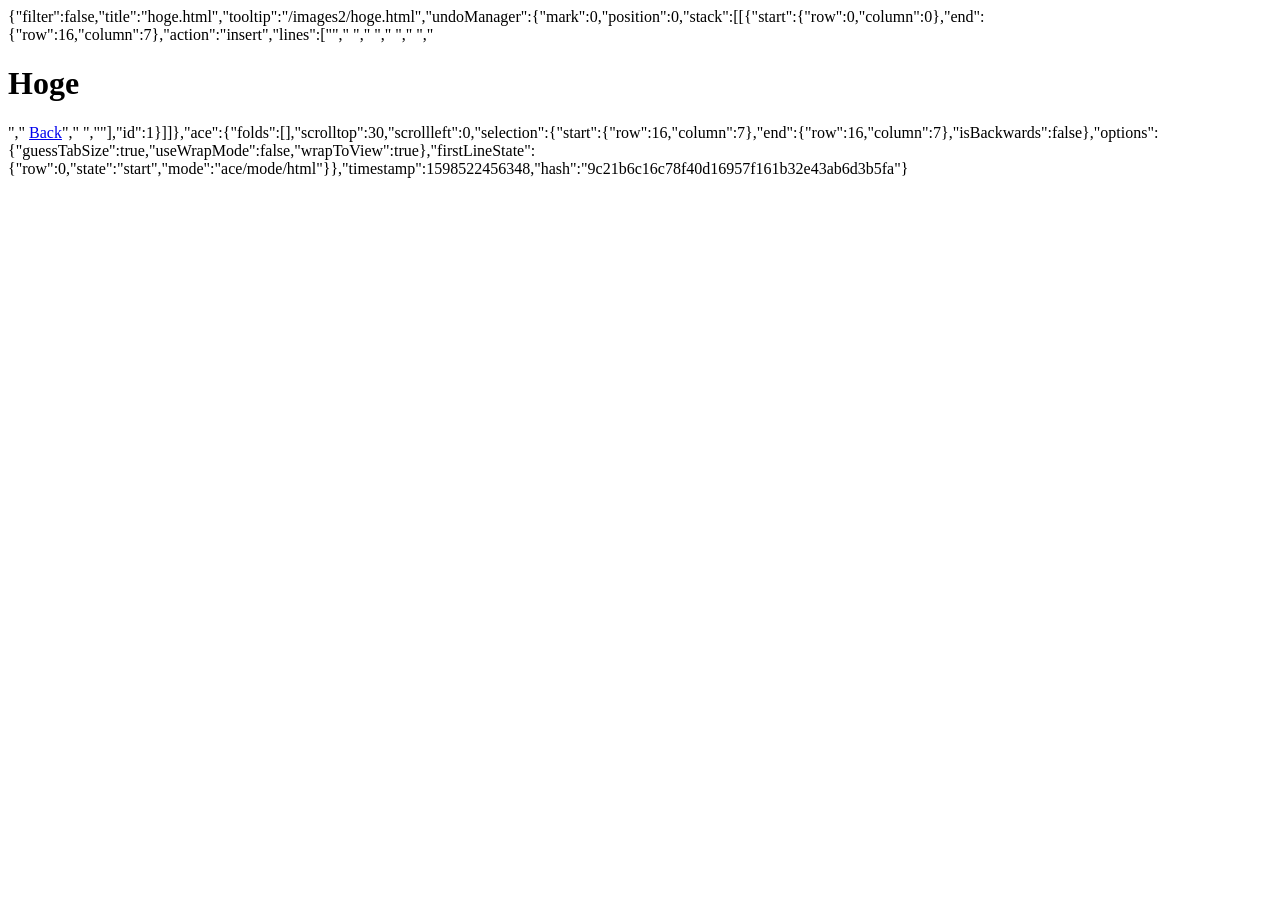
<file: .c9/metadata/environment/images2/hoge.html>
{"filter":false,"title":"hoge.html","tooltip":"/images2/hoge.html","undoManager":{"mark":0,"position":0,"stack":[[{"start":{"row":0,"column":0},"end":{"row":16,"column":7},"action":"insert","lines":["<html lang=\"ja\">","    <head>","        <style>","            a:link {","                color: black;","            }","","            a:visited {","                color: red;","            }","        </style>","    </head>","    <body>","        <h1>Hoge</h1>","        <a href=\"index.html\">Back</a>","    </body>","</html>"],"id":1}]]},"ace":{"folds":[],"scrolltop":30,"scrollleft":0,"selection":{"start":{"row":16,"column":7},"end":{"row":16,"column":7},"isBackwards":false},"options":{"guessTabSize":true,"useWrapMode":false,"wrapToView":true},"firstLineState":{"row":0,"state":"start","mode":"ace/mode/html"}},"timestamp":1598522456348,"hash":"9c21b6c16c78f40d16957f161b32e43ab6d3b5fa"}
</file>
